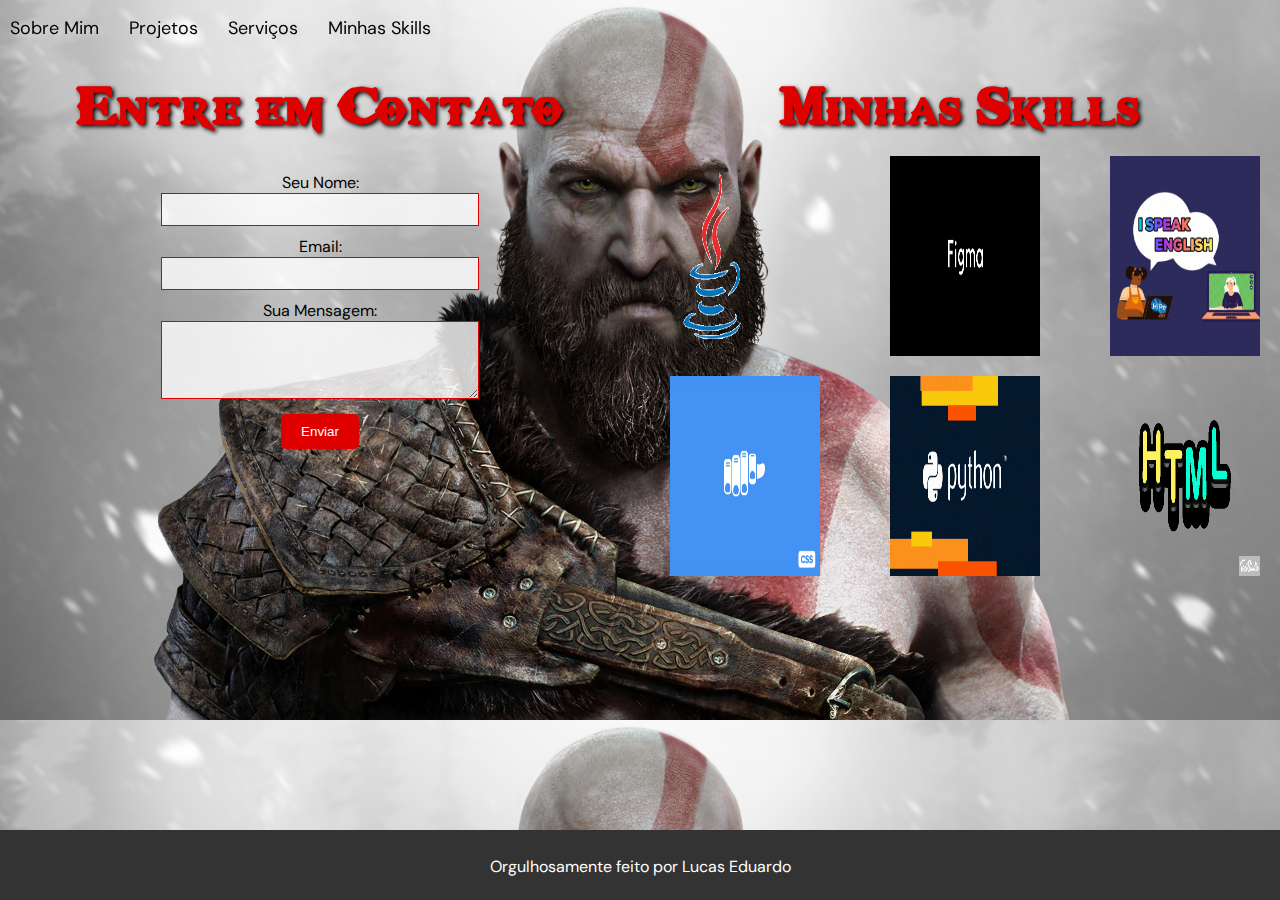
<file: Forms.html>
<!DOCTYPE html>
<html lang="pt-br">
</head>
<meta charset="UTF-8">
    <meta name="viewport" content="width=device-width, initial-scale=1.0">
    <title>Web Currículo</title>
    <link rel="stylesheet" href="./styles.css">
    <link rel="stylesheet" href="https://fonts.googleapis.com/css2?family=DM+Sans:wght@400;500;700&display=swap">
<body>
    <nav class="nav-forms">
        <ul class="nav">
            <li class="nav-item">
              <a class="nav-link" aria-current="page" href="./index.html">Sobre Mim</a>
            </li>
            <li class="nav-item">
              <a class="nav-link" href="">Projetos</a>
            </li>
            <li class="nav-item">
              <a class="nav-link" href="">Serviços</a>
            </li>
            <li class="nav-item ml-auto">
              <a class="nav-link" href="">Minhas Skills</a>
            </li>
          </ul>
          <br>
    </nav>
    <section class="container">
        <div class="formulario">
            <h1>Entre em Contato</h1>
            <form action="#" method="post">
                <div>
                    <label for="nome">Seu Nome:</label><br>
                    <input type="text" id="nome" name="nome" required><br>
                </div>
                <div>
                    <label for="email">Email:</label><br>
                    <input type="email" id="email" name="email" required><br>
                </div>
                <div>
                    <label for="mensagem">Sua Mensagem:</label><br>
                    <textarea id="mensagem" name="mensagem" rows="4" required></textarea><br>
                </div>
                <div>
                    <input type="submit" value="Enviar">
                </div>
            </form>
        </div>
        <div class="skills">
            <h1>Minhas Skills</h1>
            <div class="imagens">
                <img src="img/java-1.gif" alt="Imagem 1">
                <img src="img/af419bc84e82edd0633601935c72120327ca17c1-2120x1000.gif" alt="Imagem 2">
                <img src="img/giphy.gif" alt="Imagem 3">
                <img src="img/349fb611022ec7f6176d26321fce0011.gif" alt="Imagem 4">
                <img src="img/1_69OSwEbMMvxTJDvjJtWx1Q.gif" alt="Imagem 5">
                <img src="img/html-3-17495.gif" alt="Imagem 6">
            </div>
        </div>
    </section>
    <footer>
        <p>Orgulhosamente feito por Lucas Eduardo</p>
    </footer>
</body>
</html>
</html>
</file>
<file: styles.css>
body {
    background-image: url(./img/714040.jpg);
    background-size: cover;
    margin: 0;
    padding: 0;
    height: 100%;
}
.nav {
  display: flex;
  justify-content: end; 
  list-style: none; 
  padding: 0; 
  text-decoration: none;
  font-family: 'DM Sans', sans-serif;
  position: fixed;
  padding-left: 10px;
}

.nav-item {
  margin-right: 30px; 
  font-size: 18px;
  text-shadow: 4px 2px 4px rgba(217, 217, 217, 1);
}
.nav-link{
  text-decoration: none !important;
  color:rgba(0, 0, 0, 1);
  transition: all .3s;
}
.nav-link:hover{
  color:rgba(223, 0, 0, 1);
}
section h1 {
  text-align: center;
  font-size: 54PX;
  color: rgba(223, 0, 0, 1);
  text-shadow: 2px 2px 4px rgba(0, 0, 0, 1);
  font-family: 'Kratos TrueType - GOD $ WAR';
}
section h3{
  color: rgba(217, 217, 217, 1);
  text-align: center;
  font-size: 36px;
  text-shadow: 4px 2px 4px rgba(0, 0, 0, 1);
  font-family: 'DM Sans', sans-serif;
}
.container-botoes{
  text-align: center;
  margin-top: 50px; 
}

.button1 {
  display: inline-block;
  padding: 10px 50px;
  background-color: rgba(223, 0, 0, 1); 
  color: rgba(6, 9, 15, 1); 
  text-decoration: none; 
  border-color: black;
  margin: 0 10px; 
  box-shadow: 4px 4px 6px rgba(223, 0, 0, 1);
  font-family: 'DM Sans', sans-serif;
  transition: all .3s;
}
.button2 {
  display: inline-block;
  padding: 10px 50px;
  background-color: rgba(255, 255, 255, 1); 
  color: rgba(6, 9, 15, 1); 
  text-decoration: none; 
  border-color: black;
  margin: 0 10px; 
  box-shadow: 0px 4px 6px rgba(0, 0, 0, 0.1);
  box-shadow: 4px 4px 6px rgba(255, 255, 255, 1);
  font-family: 'DM Sans', sans-serif;
  transition: all .3s;
}

.button1:hover {
  background-color: rgba(6, 9, 15, 1); 
  box-shadow: 8px 6px 8px rgba(0, 0, 0, 0.2);
  color: rgba(255, 255, 255, 1);
}
.button2:hover {
  background-color: rgba(6, 9, 15, 1); 
  box-shadow: 8px 6px 8px rgba(0, 0, 0, 0.2);
  color: rgba(255, 255, 255, 1);
}
section span{
  color:rgba(255, 255, 255, 1); 
}
section p {
  text-align: center;
  color:rgba(255, 255, 255, 1);
  font-size: 18px;
}
.minha {
  width:200px ;
  height:auto;
  margin-left: 45%;
  border-style: outset;
  text-align: center;

}
section p span {
    color:rgba(223, 0, 0, 1);
}
footer {
  position: absolute;
  bottom: 0;
  width: 100%;
  background-color: rgba(255, 255, 255, 1);
  text-align: center;
  padding: 10px 0;
  color: rgba(0, 0, 0, 1);
  font-family: 'DM Sans', sans-serif;
}
.container {
  display: flex;
  height: 100%;
  justify-content: center;
  
}
.formulario {
  flex: 1;
  padding: 20px;
  width: 50%;
  text-align: center;
}
.formulario input[type="text"],
.formulario input[type="email"],
.formulario textarea {
  width: 50%;
  color: rgba(223, 0, 0, 1); 
  background-color: rgba(255, 255, 255, 0.8); 
  border: 1px solid rgba(223, 0, 0, 1);
  padding: 8px;
  margin-bottom: 10px;
}
.formulario input[type="submit"] {
  background-color: rgba(223, 0, 0, 1); 
  color: rgba(255, 255, 255, 1); 
  padding: 10px 20px; 
  border: none; 
  border-radius: 5px; 
  cursor: pointer; 
  transition: background-color 0.3s; 
}
.formulario input[type="submit"]:hover {
  background-color: rgba(200, 0, 0, 1); 
}
.skills {
  flex: 1;
  padding: 20px;
  text-align: center;
}
.skills h1 {
  margin-bottom: 20px;
  font-family: 'Kratos TrueType - GOD $ WAR';
  color:rgba(223, 0, 0, 1);
  font-size: 54px;
  text-shadow: 2px 2px 4px rgba(0, 0, 0, 1);
  text-align: center;
}
.imagens {
  display: flex;
  flex-wrap: wrap;
  justify-content: space-between;
}
.imagens img {
  width:100px;
  width: calc(25%);
  margin-bottom: 20px;
  margin-left: 10px;
  height: 200px;
}
body {
  background-image: url(./img/714040.jpg);
  background-size: cover;
}

@font-face {
  font-family: 'Kratos TrueType - GOD $ WAR';
  src: url('./fontes/KratosTrueType-GODWAR.woff2') format('woff2'),
      url('./fontes/KratosTrueType-GODWAR.woff') format('woff');
  font-weight: normal;
  font-style: normal;
  font-display: swap;
}
.formulario h1{
  font-family: 'Kratos TrueType - GOD $ WAR';
  color:rgba(223, 0, 0, 1);
  font-size: 54px;
  text-shadow: 2px 2px 4px rgba(0, 0, 0, 1);
}
.formulario div{
  color: rgba(0, 0, 0, 1);
  font-family: 'DM Sans', sans-serif;
  text-align: center;
}
footer {
  position: absolute;
  bottom: 0;
  width: 100%;
  background-color: #333;
  color: white;
  text-align: center;
  padding: 10px 0;
  font-family: 'DM Sans', sans-serif;
  height: 50px;
}
</file>
